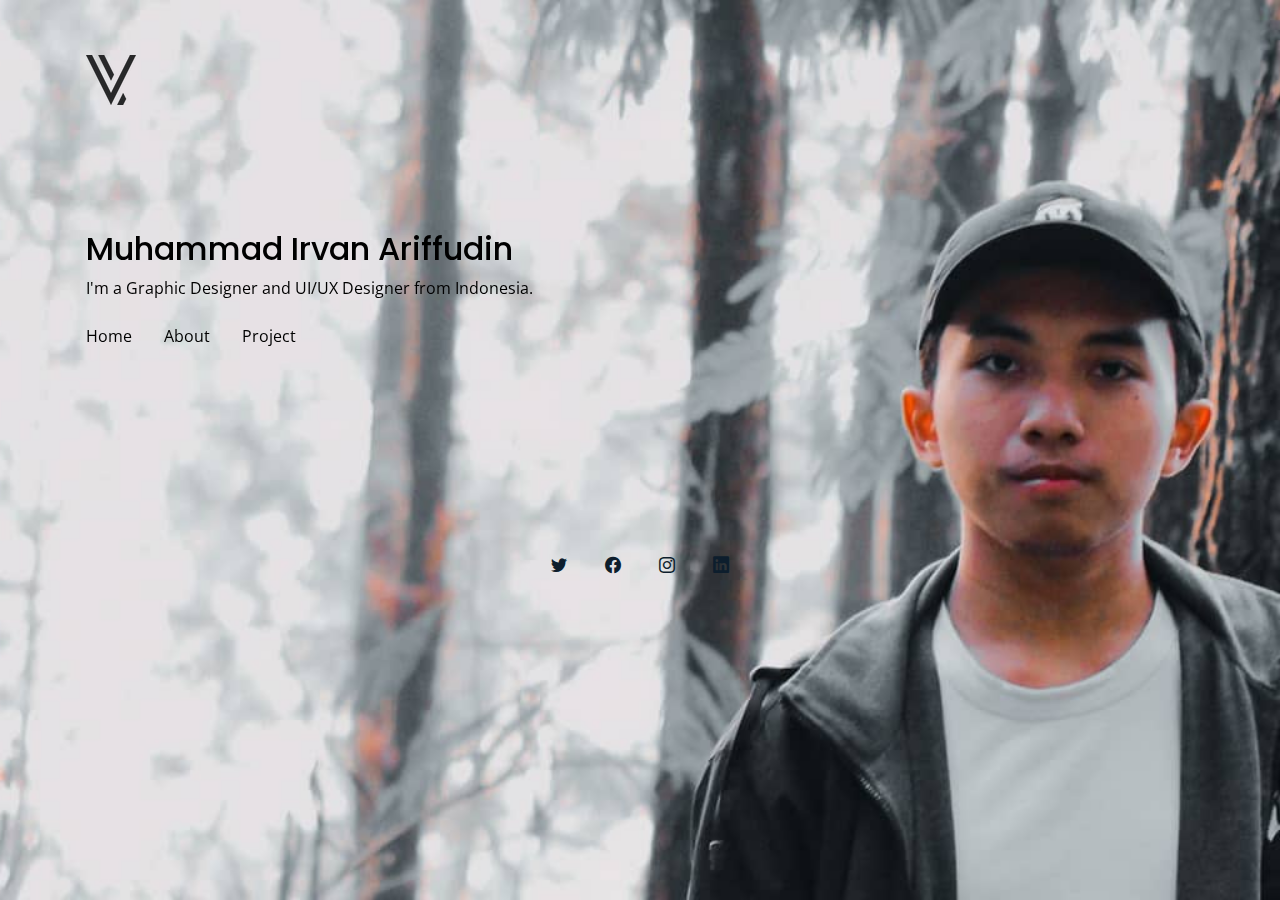
<file: index.html>
<!DOCTYPE html>
<html lang="en">
  <head>
    <meta charset="utf-8" />
    <meta content="width=device-width, initial-scale=1.0" name="viewport" />

    <title>Muhammad Irvan Ariffudin</title>
    <meta content="" name="description" />
    <meta content="" name="keywords" />

    <!-- Favicons -->
    <link href="assets/img/logo/favicon.png" rel="icon" />

    <!-- Google Fonts -->
    <link
      href="https://fonts.googleapis.com/css?family=Open+Sans:300,300i,400,400i,600,600i,700,700i|Raleway:300,300i,400,400i,500,500i,600,600i,700,700i|Poppins:300,300i,400,400i,500,500i,600,600i,700,700i"
      rel="stylesheet"
    />

    <!-- Vendor CSS Files -->
    <link href="assets/vendor/aos/aos.css" rel="stylesheet" />
    <link href="assets/vendor/bootstrap/css/bootstrap.min.css" rel="stylesheet" />
    <link href="assets/vendor/bootstrap-icons/bootstrap-icons.css" rel="stylesheet" />
    <link href="assets/vendor/swiper/swiper-bundle.min.css" rel="stylesheet" />

    <!-- Template Main CSS File -->
    <link href="assets/css/style.css" rel="stylesheet" />
  </head>

  <body style="background-image: url(assets/img/bg.jpg); height: 100vh">
    <nav class="navbar navbar-light custom-navbar">
      <div class="container">
        <a class="navbar-brand ms-1" href="#">
          <img src="assets/img/logo/irvanslogo.png" alt="#" width="50" height="50" />
        </a>
      </div>
    </nav>

    <main id="main">
      <section class="section site-portfolio mb-4">
        <div class="container">
          <div class="row mb-5 align-items-center">
            <!-- Header -->
            <div class="col-md-12 mt-5 ms-1">
              <h2 data-aos="fade-up">Muhammad Irvan Ariffudin</h2>
              <p data-aos="fade-up" data-aos-delay="100">I'm a Graphic Designer and UI/UX Designer from Indonesia.</p>
            </div>
            <!-- End Header -->

            <!-- Navbar -->
            <ul class="nav" data-aos="fade-up" data-aos-delay="200">
              <li class="nav-item">
                <a class="nav-link" href="index.html">Home</a>
              </li>
              <li class="nav-item">
                <a class="nav-link" href="about.html">About</a>
              </li>
              <li class="nav-item">
                <a class="nav-link" href="project.html">Project</a>
              </li>
            </ul>
            <!-- End Navbar -->
          </div>
        </div>
      </section>
    </main>

    <!-- Footer -->
    <footer class="footer" role="contentinfo">
      <div class="container">
        <div class="row">
          <div class="col-sm-12 social text-center mt-5">
            <a href="#"><span class="bi bi-twitter"></span></a>
            <a href="#"><span class="bi bi-facebook"></span></a>
            <a href="https://www.instagram.com/irvanariffudin"><span class="bi bi-instagram"></span></a>
            <a href="https://www.linkedin.com/in/muhammadirvanariffudin"><span class="bi bi-linkedin"></span></a>
          </div>
        </div>
      </div>
    </footer>
    <!-- End Footer -->

    <!-- Vendor JS Files -->
    <script src="assets/vendor/aos/aos.js"></script>
    <script src="assets/vendor/bootstrap/js/bootstrap.bundle.min.js"></script>
    <script src="assets/vendor/isotope-layout/isotope.pkgd.min.js"></script>
    <script src="assets/vendor/php-email-form/validate.js"></script>
    <script src="assets/vendor/swiper/swiper-bundle.min.js"></script>

    <!-- Template Main JS File -->
    <script src="assets/js/main.js"></script>
  </body>
</html>
</file>
<file: assets/css/style.css>
body {
  font-family: "Open Sans", sans-serif;
  color: rgb(0, 0, 0);
  background-image: url(assets/img/bg.jpg);
  background-position: center center;
  background-repeat: no-repeat;
  background-attachment: fixed;
  background-size: cover;
}

a {
  color: rgb(0, 0, 0);
}

a:hover {
  color: rgb(0, 0, 0);
}

h1,
h2,
h3,
h4,
h5,
h6,
.font-heading {
  font-family: "Poppins", sans-serif;
}

.section {
  padding: 4rem 0;
}

.filters a {
  text-decoration: none;
  color: rgb(0, 0, 0);
  display: inline-block;
  padding-left: 10px;
  padding-right: 10px;
  position: relative;
}

.filters a:hover,
.filters a:focus,
.filters a:active {
  text-decoration: none;
}

.filters a:hover:before {
  content: "";
  position: absolute;
  left: 10px;
  right: 10px;
  bottom: 0;
  height: 1px;
  background-color: #000;
}

.filters a.active {
  color: #000;
}

.filters a.active:before {
  content: "";
  position: absolute;
  left: 10px;
  right: 10px;
  bottom: 0;
  height: 1px;
  background-color: #000;
}

.item {
  border: none;
  margin-bottom: 30px;
}

.item .item-wrap {
  display: block;
  position: relative;
  overflow: hidden;
}

.item .item-wrap:after {
  z-index: 2;
  position: absolute;
  content: "";
  top: 0;
  left: 0;
  right: 0;
  bottom: 0;
  background: rgba(0, 0, 0, 0.4);
  visibility: hidden;
  opacity: 0;
  transition: 0.3s all ease-in-out;
}

.item .item-wrap img {
  transition: 0.3s transform ease;
  transform: scale(1);
}

.item .item-wrap > .work-info {
  position: absolute;
  top: 50%;
  width: 100%;
  text-align: center;
  z-index: 3;
  transform: translateY(-50%);
  color: #fff;
  opacity: 0;
  visibility: hidden;
  margin-top: 20px;
  transition: 0.3s all ease;
}

.item .item-wrap > .work-info h3 {
  font-size: 20px;
  margin-bottom: 0;
}

.item .item-wrap > .work-info span {
  font-size: 14px;
  text-transform: uppercase;
  letter-spacing: 0.2rem;
}

.item .item-wrap:hover {
  text-decoration: none;
}

.item .item-wrap:hover:after {
  opacity: 1;
  visibility: visible;
}

.item .item-wrap:hover .work-info {
  margin-top: 0px;
  opacity: 1;
  visibility: visible;
}

.testimonial-wrap {
  padding: 50px 50px 80px 50px;
}

.testimonial-wrap .testimonial {
  text-align: center;
  max-width: 500px;
  margin: 0 auto;
}

.testimonial-wrap .testimonial img {
  border-radius: 50%;
  width: 120px;
  margin: 0 auto 30px auto;
}

.testimonial-wrap .testimonial blockquote p {
  font-size: 20px;
}

.h3 {
  font-size: 20px;
}

.h4 {
  font-size: 16px;
}

.heading {
  font-size: 28px;
}

.readmore {
  display: inline-block;
  border: 1px solid #000;
  padding: 10px 15px;
  font-size: 12px;
  text-transform: uppercase;
  color: #000;
  transition: 0.2s all ease;
  font-weight: 700;
}

.readmore:active,
.readmore:focus,
.readmore:hover {
  outline: none;
}

.readmore:hover {
  color: #fff;
  text-decoration: none;
  background: #000;
}

.testimonials-slider .swiper-pagination {
  margin-top: -60px;
  position: relative;
}

.testimonials-slider .swiper-pagination .swiper-pagination-bullet {
  width: 12px;
  height: 12px;
  background-color: rgba(13, 30, 45, 0.3);
  opacity: 1;
}

.testimonials-slider .swiper-pagination .swiper-pagination-bullet-active {
  background-color: rgba(13, 30, 45, 0.6);
}

.sticky-content {
  position: sticky;
  position: -webkit-sticky;
  top: 0;
  /* required */
}

.list-line li {
  margin-bottom: 10px;
  position: relative;
  padding-left: 30px;
}

.list-line li:before {
  content: "";
  position: absolute;
  left: 0;
  top: 0.7rem;
  width: 10px;
  height: 2px;
  background: #000;
}

.form-control {
  border-radius: 0;
  background: #f8f9fa;
  border: 1px solid transparent;
  padding-top: 10px !important;
  padding-bottom: 10px !important;
}

.form-control:active,
.form-control:focus {
  background: #eff1f4;
  outline: none;
  box-shadow: none;
  border: 1px solid transparent;
}

.custom-progress {
  height: 5px;
  border-radius: 0;
}

.custom-progress .progress-bar {
  background: #000;
}

/* Contact Form */
.php-email-form .error-message {
  display: none;
  color: #fff;
  background: #ed3c0d;
  text-align: left;
  padding: 15px;
  font-weight: 600;
}

.php-email-form .error-message br + br {
  margin-top: 25px;
}

.php-email-form .sent-message {
  display: none;
  color: #fff;
  background: #18d26e;
  text-align: center;
  padding: 15px;
  font-weight: 600;
}

.php-email-form .loading {
  display: none;
  background: #fff;
  text-align: center;
  padding: 15px;
}

.php-email-form .loading:before {
  content: "";
  display: inline-block;
  border-radius: 50%;
  width: 24px;
  height: 24px;
  margin: 0 10px -6px 0;
  border: 3px solid #18d26e;
  border-top-color: #eee;
  -webkit-animation: animate-loading 1s linear infinite;
  animation: animate-loading 1s linear infinite;
}

@-webkit-keyframes animate-loading {
  0% {
    transform: rotate(0deg);
  }
  100% {
    transform: rotate(360deg);
  }
}

@keyframes animate-loading {
  0% {
    transform: rotate(0deg);
  }
  100% {
    transform: rotate(360deg);
  }
}

/* Header */

/* Custom Navmenu */
.custom-navmenu {
  background: #0d1e2d;
}

.custom-navmenu .custom-menu,
.custom-navmenu .custom-menu li {
  padding: 0;
  margin: 0;
  list-style: none;
}

.custom-navmenu .custom-menu li {
  margin-bottom: 0;
  font-size: 20px;
}

.custom-navmenu .custom-menu li a {
  color: #fff;
  padding: 10px 0 !important;
}

.custom-navmenu .custom-menu li a:hover {
  text-decoration: none;
}

.custom-navmenu .custom-menu li.active a {
  text-decoration: underline;
}

.custom-navmenu h3 {
  font-size: 20px;
  color: #fff;
}

.custom-navmenu p {
  color: rgba(255, 255, 255, 0.6);
}

.custom-navmenu a {
  color: rgba(255, 255, 255, 0.7);
}

.custom-navmenu a:hover {
  color: #fff;
}

/* Custom Navbar */
.custom-navbar {
  padding-top: 50px;
  width: 100%;
}

@media (max-width: 780px) {
  .custom-navbar > .container {
    padding-right: 0;
    padding-left: 0;
  }
}

/* Burger */
.burger {
  width: 28px;
  height: 32px;
  cursor: pointer;
  position: relative;
}

.burger:before,
.burger span,
.burger:after {
  width: 100%;
  height: 2px;
  display: block;
  background: #000;
  border-radius: 2px;
  position: absolute;
  opacity: 1;
}

.burger:before,
.burger:after {
  transition: top 0.35s cubic-bezier(0.23, 1, 0.32, 1), transform 0.35s cubic-bezier(0.23, 1, 0.32, 1), opacity 0.35s cubic-bezier(0.23, 1, 0.32, 1),
    background-color 1.15s cubic-bezier(0.86, 0, 0.07, 1);
  -webkit-transition: top 0.35s cubic-bezier(0.23, 1, 0.32, 1), -webkit-transform 0.35s cubic-bezier(0.23, 1, 0.32, 1), opacity 0.35s cubic-bezier(0.23, 1, 0.32, 1),
    background-color 1.15s cubic-bezier(0.86, 0, 0.07, 1);
  content: "";
}

.burger:before {
  top: 4px;
}

.burger span {
  top: 15px;
}

.burger:after {
  top: 26px;
}

/* Hover */
.burger:hover:before {
  top: 7px;
}

.burger:hover:after {
  top: 23px;
}

/* Click */
.burger.active span {
  opacity: 0;
}

.burger.active:before,
.burger.active:after {
  top: 40%;
}

.burger.active:before {
  transform: rotate(45deg);
}

.burger.active:after {
  transform: rotate(-45deg);
}

.burger:focus {
  outline: none;
}

/* Footer */

.footer a {
  color: #000000;
}

.social a {
  display: inline-block;
  width: 50px;
  height: 50px;
  border-radius: 50%;
  position: relative;
  text-align: center;
  color: #0d1e2d;
}

.social a span {
  display: inline-block;
  left: 50%;
  position: absolute;
  top: 50%;
  transform: translate(-50%, -50%);
}

.social a:hover {
  color: #000;
}
</file>
